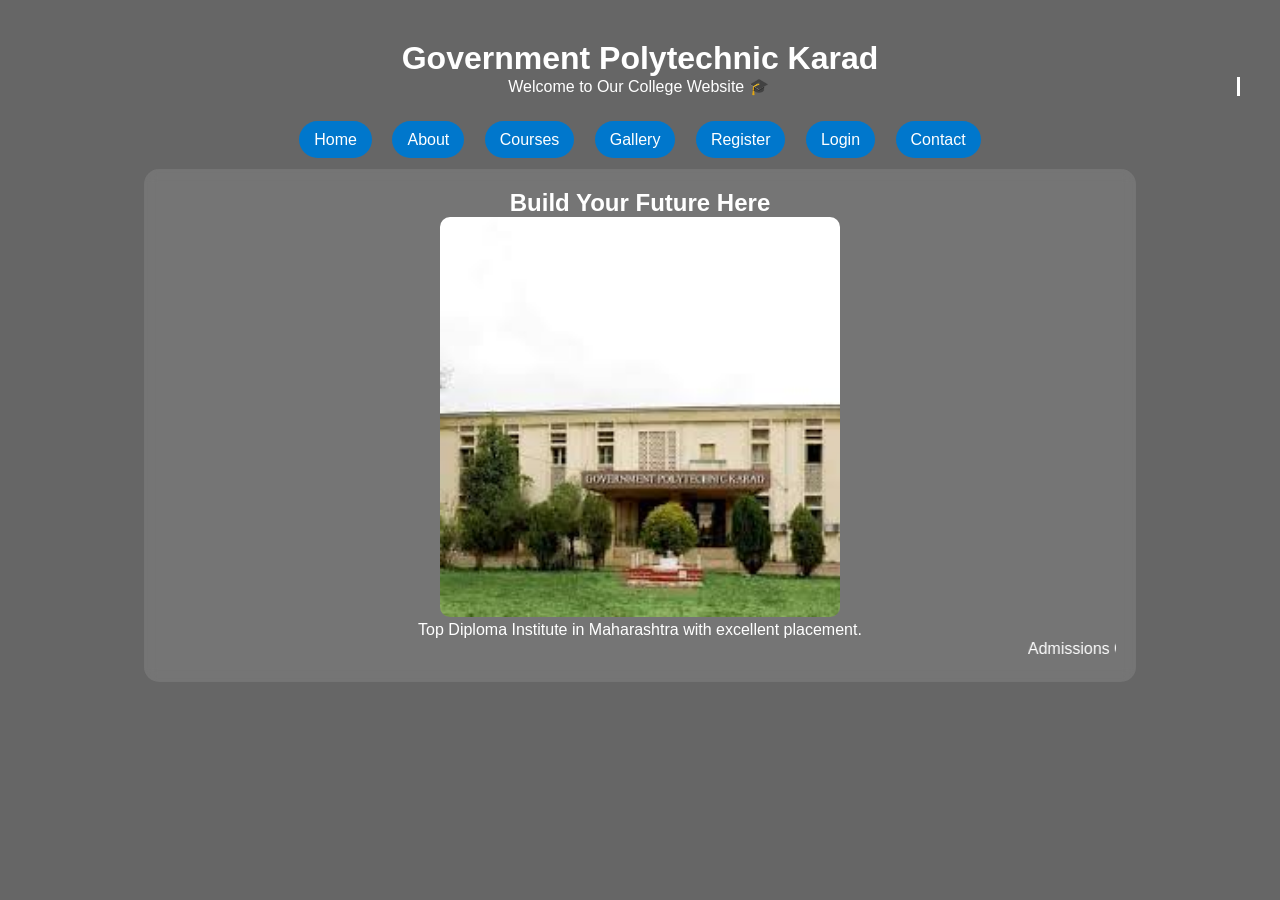
<file: index.html>
<!DOCTYPE html>
<html>
<head>
<title>Government Polytechnic Karad</title>
<link rel="stylesheet" href="style.css">
</head>

<body>
<div class="overlay">

<header>
<h1>Government Polytechnic Karad</h1>
<p class="typing">Welcome to Our College Website 🎓</p>
</header>

<nav>
<a href="https://www.gpk.ac.in">Home</a>
<a href="about1.html">About</a>
<a href="courses.html">Courses</a>
<a href="gallery.html">Gallery</a>
<a href="registration.html">Register</a>
<a href="login.html">Login</a>
<a href="contact.html">Contact</a>
</nav>

<div class="box">
<h2>Build Your Future Here</h2>

<img src="collage1.jpg" width="400" alt="Government Polytechnic Karad"><p>Top Diploma Institute in Maharashtra with excellent placement.</p>

<marquee>Admissions Open 2026 🚀</marquee>
</div>

</div>
</body>
</html>
</file>
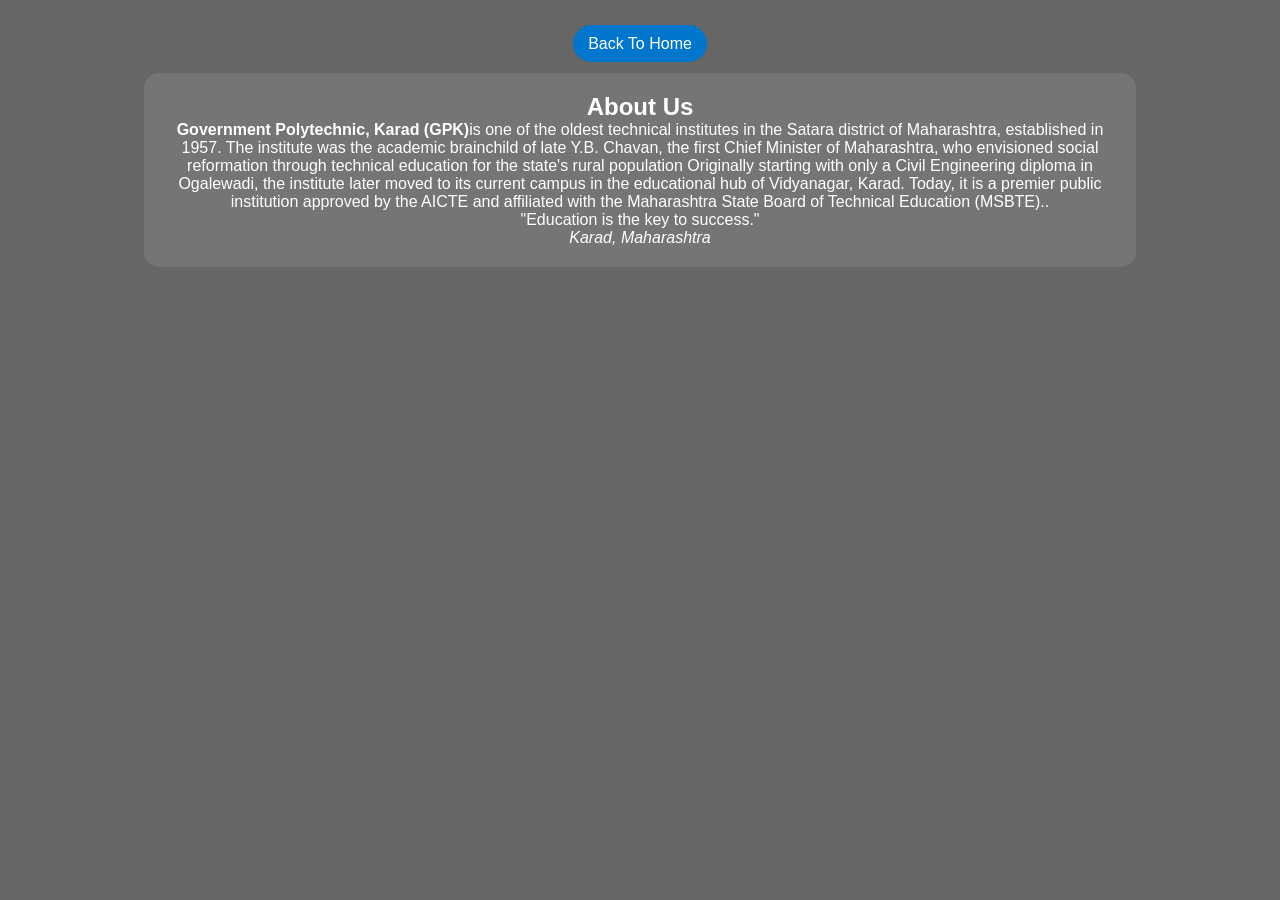
<file: about1.html>
<!DOCTYPE html>
<html>
<head>
<title>About</title>
<link rel="stylesheet" href="style.css">
</head>

<body>
<div class="overlay">

<nav>
<a href="index.html">Back To Home</a>
</nav>

<div class="box">
<h2>About Us</h2>

<p><strong>Government Polytechnic, Karad (GPK)</strong>is one of the oldest technical institutes in the Satara district of Maharashtra,
 established in 1957. 
The institute was the academic brainchild of late Y.B. Chavan,
 the first Chief Minister of Maharashtra, 
who envisioned social reformation through technical education for the state's rural population
Originally starting with only a Civil Engineering diploma in Ogalewadi, 
the institute later moved to its current campus in the educational hub of Vidyanagar, Karad.
 Today, it is a premier public institution approved by the AICTE 
and affiliated with the Maharashtra State Board of Technical Education (MSBTE)..</p>

<blockquote>"Education is the key to success."</blockquote>

<address>Karad, Maharashtra</address>
</div>

</div>
</body>
</html>
</file>
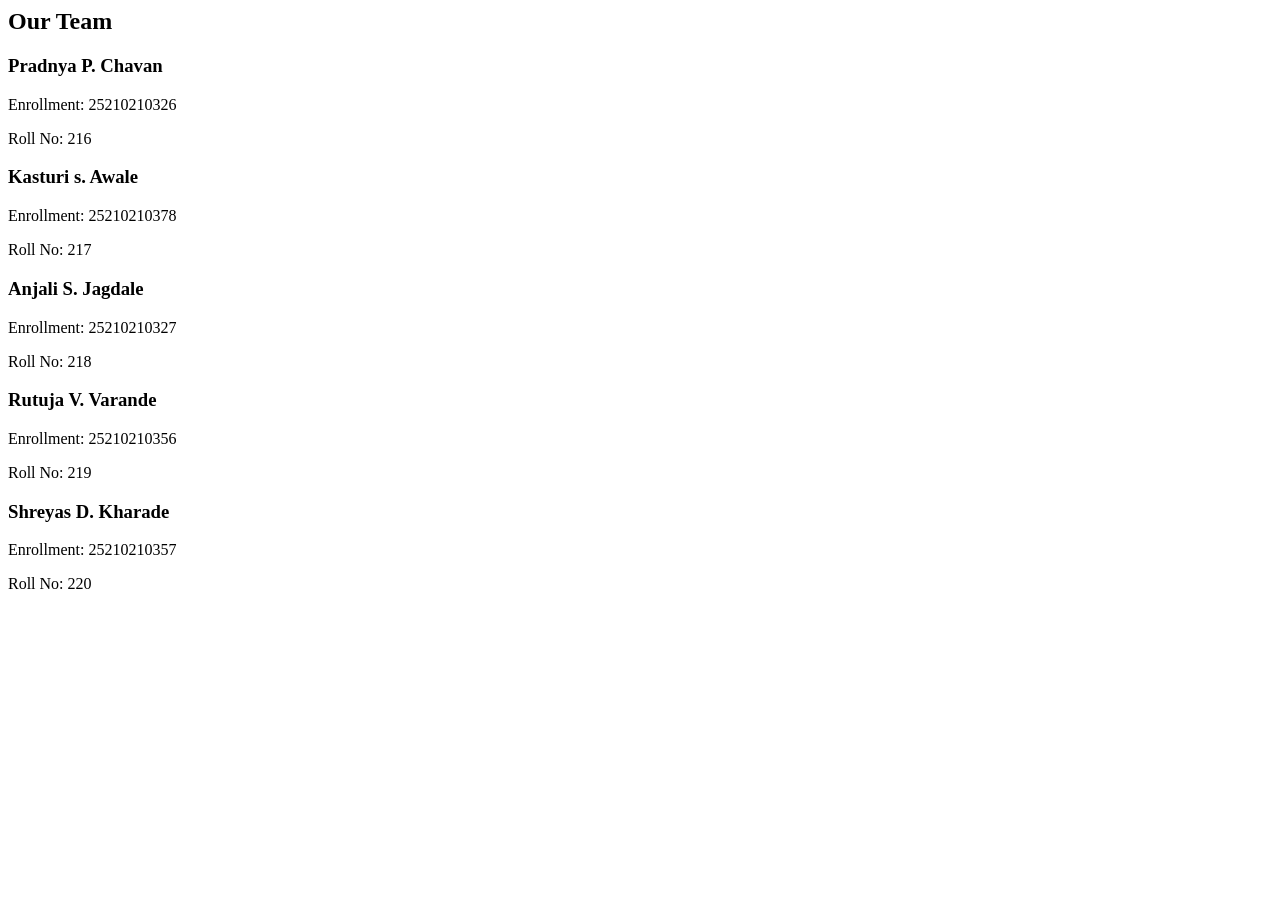
<file: card.html>
<html>
<body>


<div class="card">
    <h2>Our Team</h2>

    <div class="students">

        <div class="student">
              <h3>Pradnya P. Chavan</h3>
            <p>Enrollment: 25210210326</p>
            <p>Roll No: 216</p>
         </div>   


        <div class="student">
            <h3>Kasturi s. Awale</h3>
            <p>Enrollment: 25210210378</p>
            <p>Roll No: 217</p>
            
        </div>

        <div class="student">
             <h3>Anjali S. Jagdale</h3>
            <p>Enrollment: 25210210327</p>
            <p>Roll No: 218</p>
            
        </div>

        <div class="student">
            <h3>Rutuja V. Varande</h3>
            <p>Enrollment: 25210210356</p>
            <p>Roll No: 219</p>
            
        </div>

        <div class="student">
           
            <h3>Shreyas D. Kharade</h3>
            <p>Enrollment: 25210210357</p>
            <p>Roll No: 220</p>
            
        </div>

    </div>
</div>
</body>
</html>
</file>
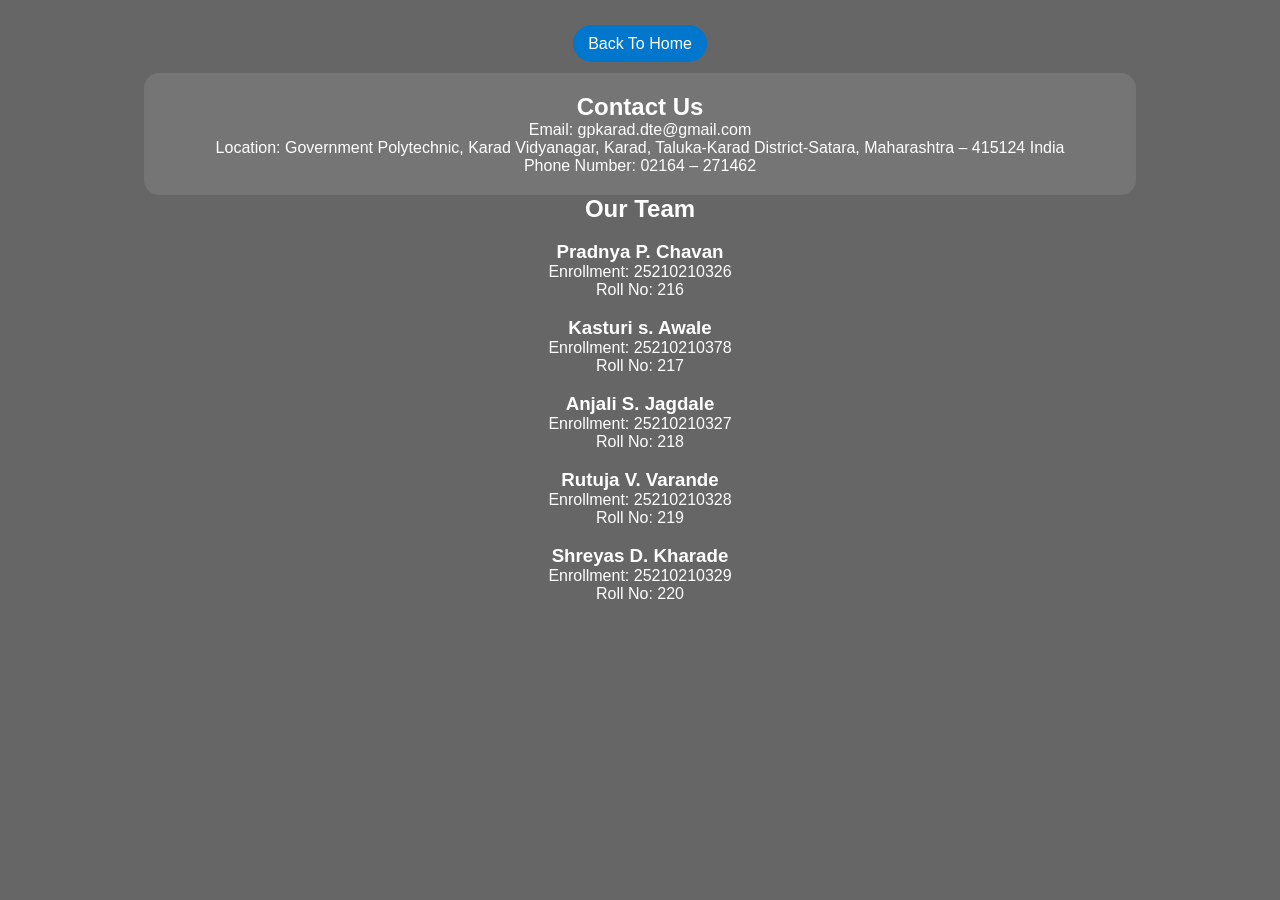
<file: contact.html>
<!DOCTYPE html>
<html>
<head>
<title>Contact</title>
<link rel="stylesheet" href="style.css">
</head>

<body>
<div class="overlay">

<nav>
<a href="index.html">Back To Home</a>

</nav>

<div class="box">
<h2>Contact Us</h2>

<p>Email: gpkarad.dte@gmail.com</p>
<p>Location: Government Polytechnic, Karad
Vidyanagar, Karad, Taluka-Karad
District-Satara, Maharashtra – 415124
India</p>
<p>Phone Number: 02164 – 271462</p>
</div>

<div class="card">
    <center><h2> Our Team</h2>

    <div class="students"><br>

        <div class="student">
              <h3>Pradnya P. Chavan</h3>
            <p>Enrollment: 25210210326</p>
            <p>Roll No: 216</p>
         </div>   
<br>

        <div class="student">
            <h3>Kasturi s. Awale</h3>
            <p>Enrollment: 25210210378</p>
            <p>Roll No: 217</p>
            
        </div>
<br>
        <div class="student">
             <h3>Anjali S. Jagdale</h3>
            <p>Enrollment: 25210210327</p>
            <p>Roll No: 218</p>
            
        </div>
<br>

        <div class="student">
            <h3>Rutuja V. Varande</h3>
            <p>Enrollment: 25210210328</p>
            <p>Roll No: 219</p>
            
        </div>
<br>

        <div class="student">
           
            <h3>Shreyas D. Kharade</h3>
            <p>Enrollment: 25210210329</p>
            <p>Roll No: 220</p>
            
        </div>

    </div>
</div>


</div>
</center>
</body>
</html>
</file>
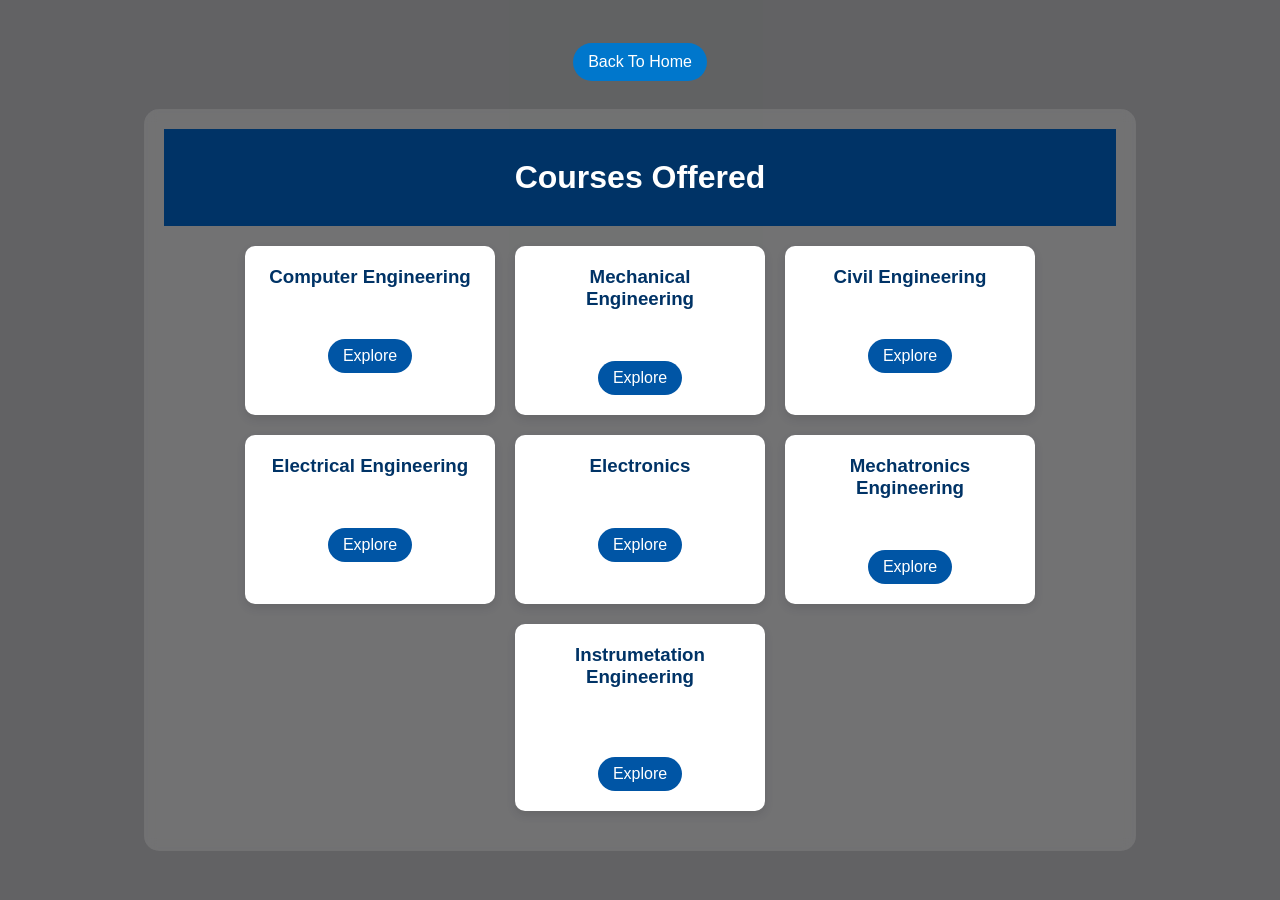
<file: courses.html>
<!DOCTYPE html>
<html>
<head>
<title>Courses</title>
<link rel="stylesheet" href="style.css">
<style>
	body{
font-family:Segoe UI;
margin:0;
background:#f4f6f9;
}

.header{
background:#003366;
color:white;
text-align:center;
padding:30px;
}

.container{
display:flex;
flex-wrap:wrap;
justify-content:center;
gap:20px;
padding:20px;
}

.card{
background:white;
width:250px;
padding:20px;
border-radius:10px;
box-shadow:0 4px 10px rgba(0,0,0,0.1);
text-align:center;
transition:0.3s;
}

.card:hover{
transform:scale(1.05);
}

h3{
color:#003366;
}

a{
display:inline-block;
margin-top:15px;
text-decoration:none;
background:#0055a5;
color:white;
padding:8px 15px;
border-radius:20px;
}

.btn{
display:inline-block;
margin-top:20px;
padding:10px 20px;
background:#0055a5;
color:white;
text-decoration:none;
border-radius:25px;
}
</style>
</head>

<body>
<div class="overlay">

<nav>
<a href="index.html">Back To Home</a>

</nav>

<div class="box">

<div class="header">
<h1>Courses Offered</h1>
</div>

<div class="container">

<div class="card">
<h3>Computer Engineering</h3>
<p>Programming, Web Development, Networking</p>
<a href="https://www.co.gpk.ac.in">Explore</a>
</div>

<div class="card">
<h3>Mechanical Engineering</h3>
<p>Machines, Thermodynamics, Production</p>
<a href="https://www.me.gpk.ac.in">Explore</a>
</div>

<div class="card">
<h3>Civil Engineering</h3>
<p>Construction, Surveying, Design</p>
<a href="https://www.ce.gpk.ac.in">Explore</a>
</div>

<div class="card">
<h3>Electrical Engineering</h3>
<p>Power Systems, Machines, Circuits</p>
<a href="https://www.ee.gpk.ac.in">Explore</a>
</div>

<div class="card">
<h3>Electronics</h3>
<p>Electronics, Communication, Embedded Systems</p>
<a href="https://www.ej.gpk.ac.in">Explore</a>
</div>

<div class="card">
<h3>Mechatronics Engineering</h3>
<p>Robotics , Automation, Control systams </p>
<a href="https://mtrx.gpk.ac.in">Explore</a>
</div>

<div class="card">
<h3>Instrumetation Engineering</h3>
<p>Mesurmennt, Control systams , Process Automation</p>
<a href="https://www.is.gpk.ac.in">Explore</a>
</div>	

</div>
</body>
</html>
</file>
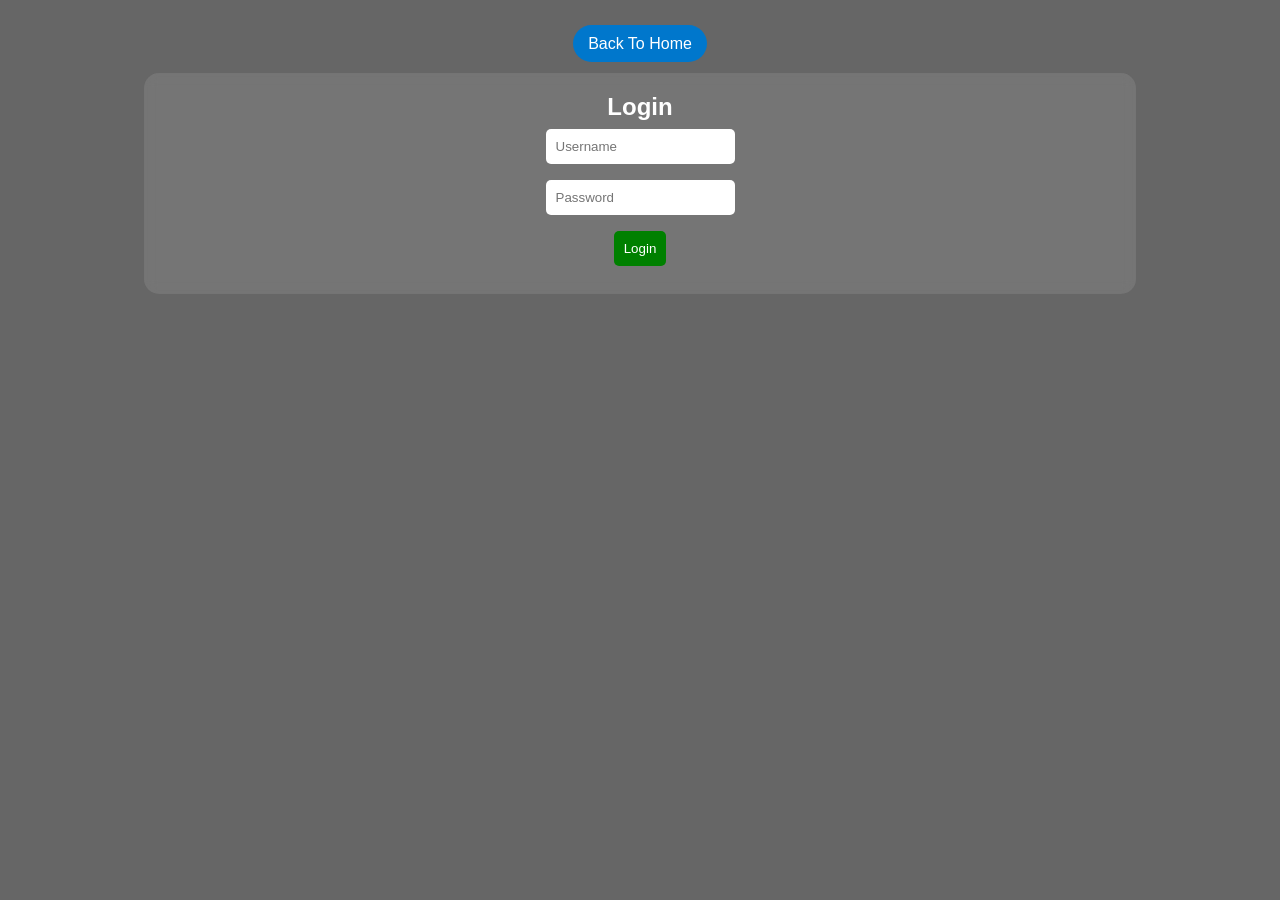
<file: login.html>
<!DOCTYPE html>
<html>
<head>
<title>Login</title>
<link rel="stylesheet" href="style.css">
</head>

<body>
<div class="overlay">

<nav>
<a href="index.html">Back To Home</a>
</nav>

<div class="box">
<h2>Login</h2>

<form>
<input type="text" placeholder="Username"><br>
<input type="password" placeholder="Password"><br>

<input type="submit" value="Login">
</form>

</div>

</div>
</body>
</html>
</file>
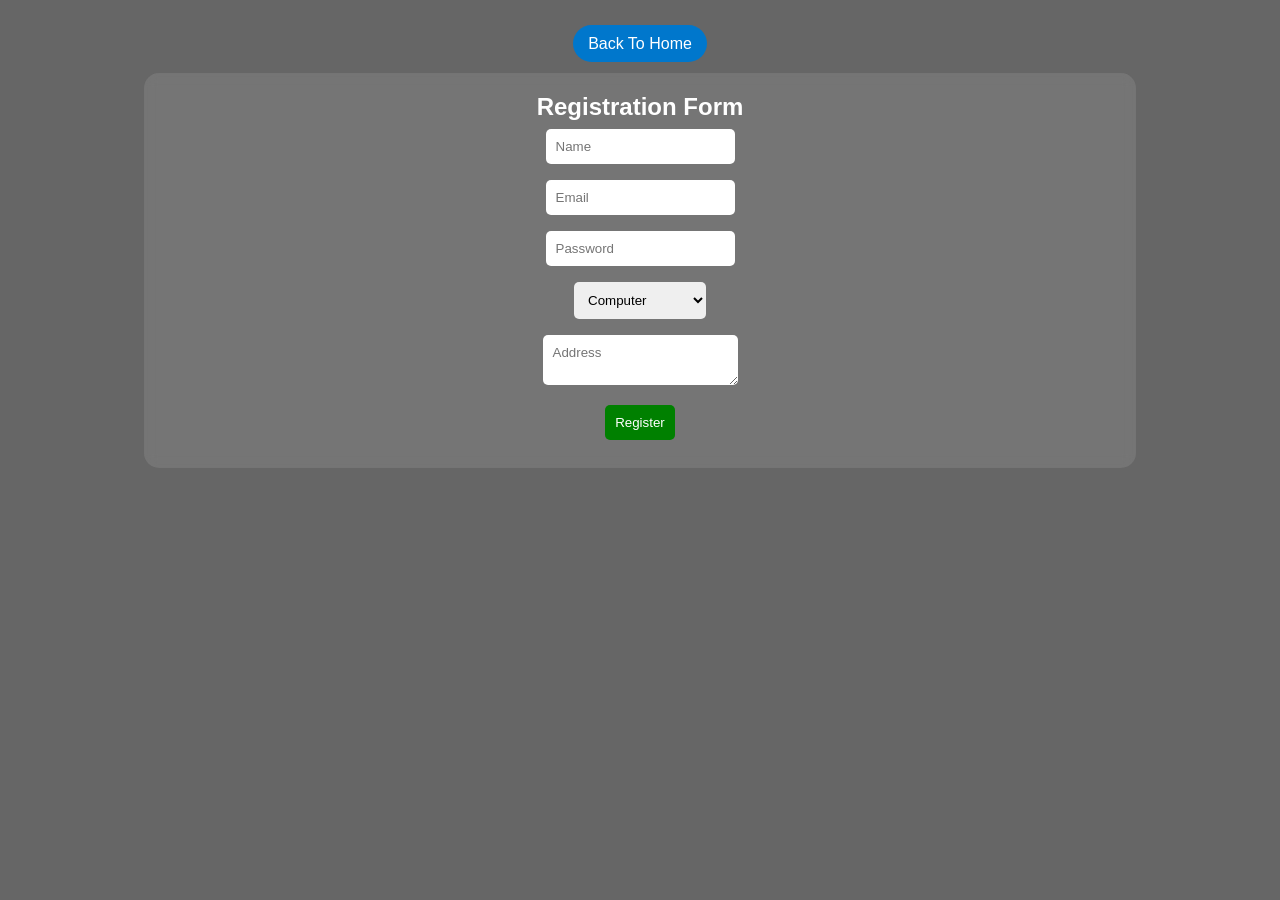
<file: registration.html>
<!DOCTYPE html>
<html>
<head>
<title>Register</title>
<link rel="stylesheet" href="style.css">
</head>

<body>
<div class="overlay">

<nav>
<a href="index.html">Back To Home</a>
</nav>

<div class="box">
<h2>Registration Form</h2>

<form>
<input type="text" placeholder="Name"><br>
<input type="email" placeholder="Email"><br>
<input type="password" placeholder="Password"><br>

<select>
<option>Computer</option>
<option>Mechanical</option>
<option>Electrical</option>
<option>Civil</option>
<option>Electrnics</option>
<option>Instrumentation</option>
<option>Mechatronics</option>
</select><br>

<textarea placeholder="Address"></textarea><br>

<input type="submit" value="Register">
</form>

</div>

</div>
</body>
</html>
</file>
<file: style.css>
* {
    margin: 0;
    padding: 0;
    box-sizing: border-box;
    font-family: 'Segoe UI', sans-serif;
}

body {
   background: url('https://images.unsplash.com/photo-1503676260728-1c00da094a0b')no-repeat center;
    background-size: cover;
    color: white;
}

.overlay {
    background: rgba(0,0,0,0.6);
    min-height: 100vh;
    padding: 20px;
}

/* HEADER */
header {
    text-align: center;
    padding: 20px;
}

/* NAVBAR */
nav {
    text-align: center;
    margin: 15px;
}

nav a {
    color: white;
    text-decoration: none;
    margin: 8px;
    padding: 10px 15px;
    border-radius: 20px;
    background: #0077cc;
    transition: 0.3s;
}

nav a:hover {
    background: orange;
    transform: scale(1.1);
}

/* BOX */
.box {
    width: 80%;
    margin: auto;
    margin-top: 20px;
    padding: 20px;
    border-radius: 15px;
    background: rgba(255,255,255,0.1);
    backdrop-filter: blur(6px);
    text-align: center;
}

/* IMAGE */
img {
    border-radius: 10px;
    transition: 0.3s;
}

img:hover {
    transform: scale(1.05);
}

/* GALLERY */
.gallery img {
    width: 250px;
    margin: 10px;
}

/* FORM */
input, textarea, select {
    padding: 10px;
    margin: 8px;
    border-radius: 5px;
    border: none;
}

input[type="submit"] {
    background: green;
    color: white;
}

input[type="submit"]:hover {
    background: darkgreen;
}

/* TYPING ANIMATION */
.typing {
    overflow: hidden;
    border-right: 3px solid white;
    white-space: nowrap;
    animation: typing 4s steps(30), blink .7s infinite;
}

@keyframes typing {
    from { width: 0 }
    to { width: 100% }
}

@keyframes blink {
    50% { border-color: transparent }
}
</file>
